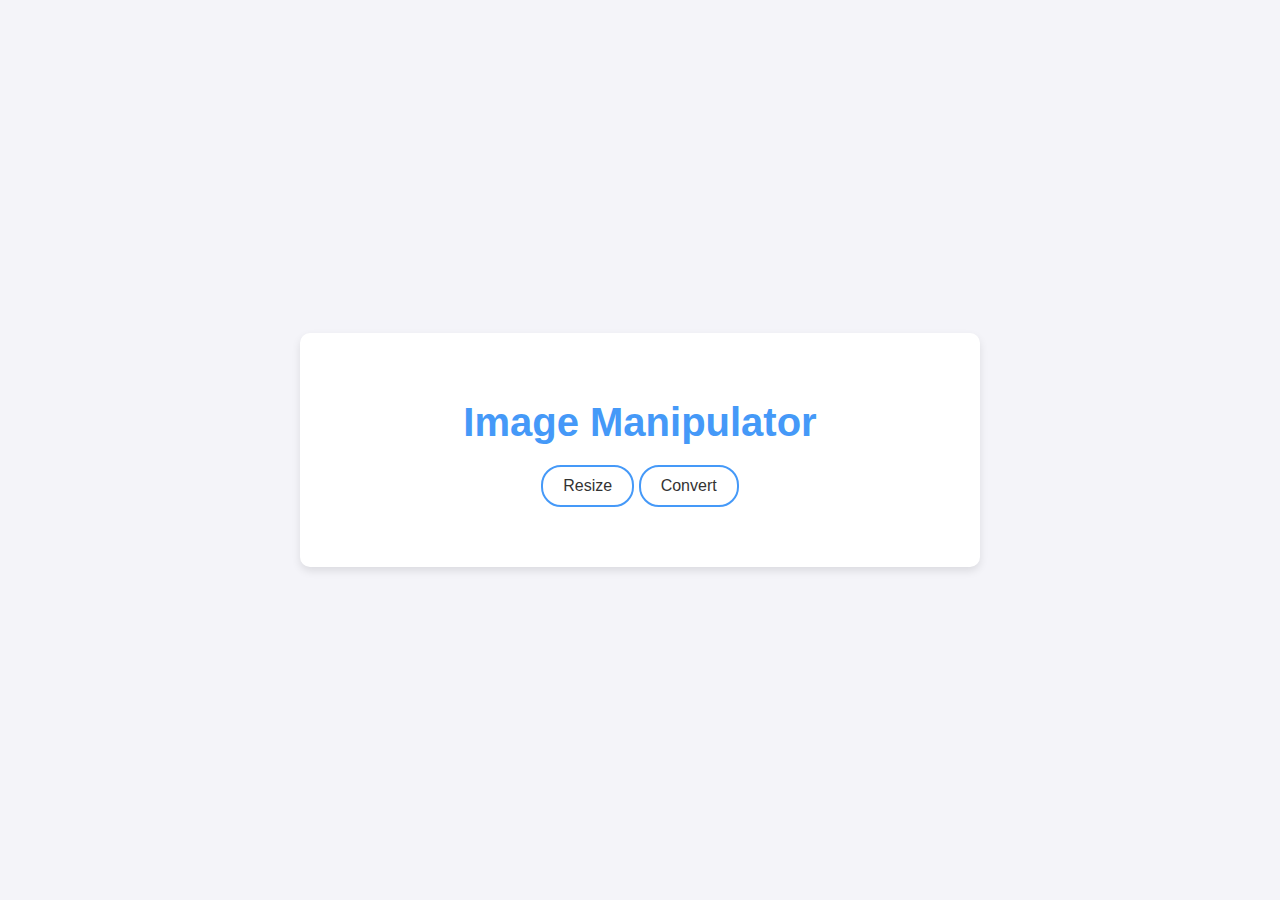
<file: index.html>
<!DOCTYPE html>
<html lang="en">
<head>
    <meta charset="UTF-8">
    <meta name="viewport" content="width=device-width, initial-scale=1.0">
    <style>
        body {
            font-family: Arial, sans-serif;
            background-color: #f4f4f9;
            color: #333;
            margin: 0;
            padding: 0;
            display: flex;
            justify-content: center;
            align-items: center;
            height: 100vh;
            flex-direction: column;
        }
        .container {
            text-align: center;
            background-color: #fff;
            padding: 40px;
            border-radius: 10px;
            box-shadow: 0 4px 8px rgba(0, 0, 0, 0.1);
            max-width: 600px;
            width: 100%;
        }
        h1 {
            font-size: 2.5rem;
            color: #4599f8;
            margin-bottom: 20px;
        }
        p {
            font-size: 1.1rem;
            line-height: 1.6;
            margin-bottom: 20px;
        }
        .button {
            display: inline-block;
            padding: 10px 20px;
            font-size: 1rem;
            color: #333;
            background-color: transparent;
            border: 2px solid #4599f8;
            text-decoration: none;
            border-radius: 20px; /* Rounded corners */
            transition: background-color 0.3s ease, color 0.3s ease;
        }
        .button:hover {
            background-color: #4599f8;
            color: white;
        }
        .footer {
            margin-top: 20px;
            font-size: 0.9rem;
            color: #777;
        }
    </style>
</head>
<body>
    <div class="container">
        <h1>Image Manipulator</h1>
        <a href="resize.html" class="button">Resize</a>
        <a href="convert.html" class="button">Convert</a>
        <div class="footer">
        </div>
    </div>
</body>
</html>
</file>
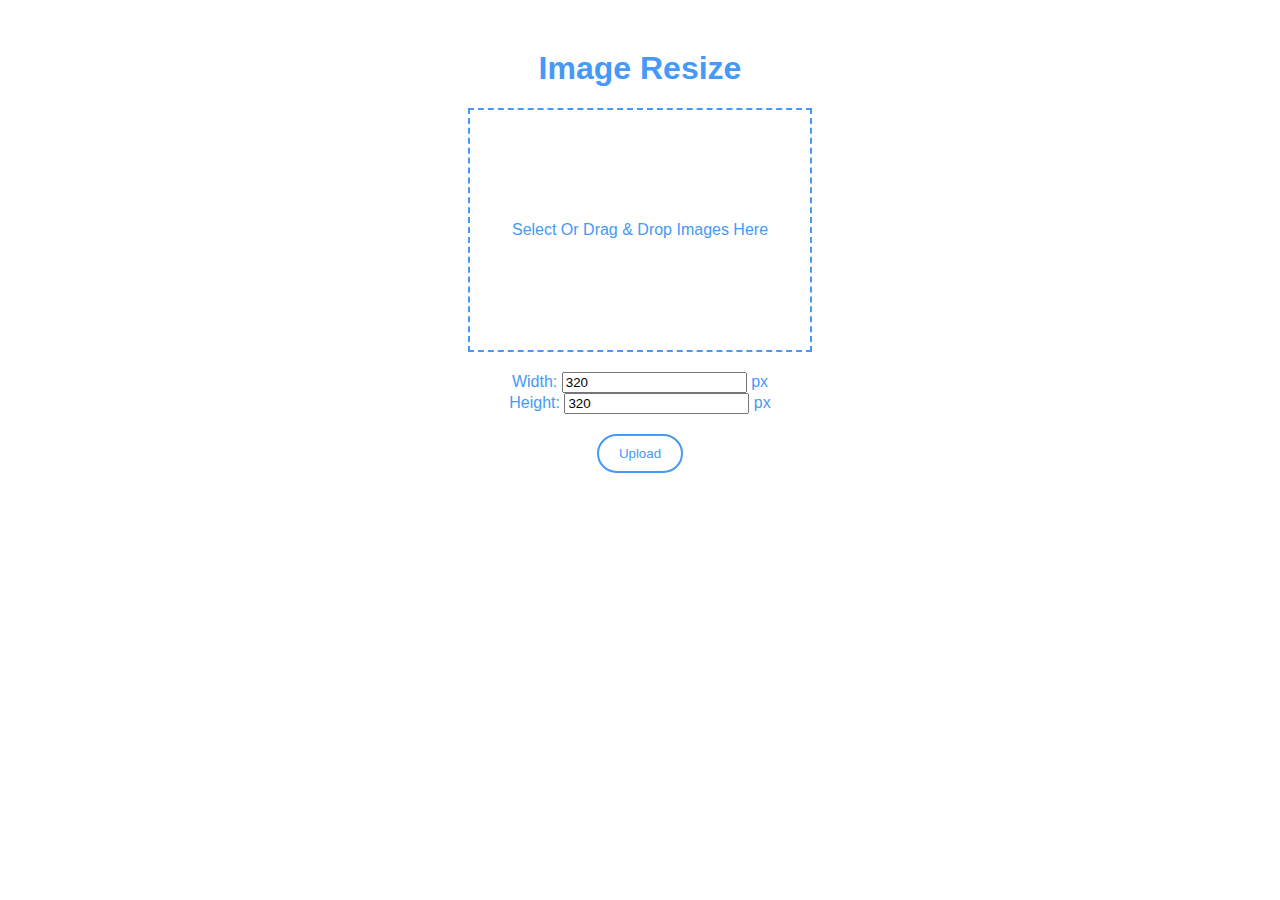
<file: resize.html>
<!DOCTYPE html>
<html lang="en">
<head>
    <meta charset="UTF-8">
    <meta name="viewport" content="width=device-width, initial-scale=1.0">
    <title>Image Resize</title>
    <style>
        body 
        {
            color: #4599f8;
            font-family: Arial, sans-serif;
            text-align: center;
        }
        .upload-container 
        {
            margin-top: 50px;
        }
        .upload-box 
        {
            border: 2px dashed #4599f8;
            padding: 20px;
            margin: 20px auto;
            width: 300px;
            height: 200px;
            cursor: pointer;
            display: flex;
            align-items: center;
            justify-content: center;
            position: relative;
            overflow: hidden;
        }
        .upload-box:hover 
        {
            border: 2px solid #4599f8;
        }
        .upload-box img 
        {
            max-width: 100%;
            max-height: 100%;
            display: none;
            position: absolute;
        }
        .dimensions 
        {
            margin-top: 20px;
        }
        .button-container 
        {
            display: flex;
            justify-content: center;
            gap: 10px;
            margin-top: 20px;
        }
        button 
        {
            background-color: transparent;
            border: 2px solid #4599f8;
            color: #4599f8;
            padding: 10px 20px;
            cursor: pointer;
            border-radius: 20px;
        }
        button:hover 
        {
            background-color: #4599f8;
            color: white;
        }
        #status 
        {
            margin-top: 10px;
            font-weight: bold;
        }
        #result-container 
        {
            margin-top: 30px;
            display: none;
        }
        #processed-image 
        {
            max-width: 400px;
            max-height: 400px;
            border: 2px solid #4599f8;
            margin: 20px 0;
        }
        .download-btn 
        {
            background-color: #4599f8;
            color: white;
        }
        .download-btn:hover 
        {
            background-color: #367ac5;
        }
    </style>
</head>
<body>
    <div class="upload-container">
        <h1>Image Resize</h1>
        <div class="upload-box" id="upload-box">
            <p id="upload-text">Select Or Drag & Drop Images Here</p>
            <img id="preview-image" alt="Preview">
            <input type="file" id="file-input" style="display:none;" accept="image/*">
        </div>
        <div class="dimensions">
            <label for="width">Width:</label>
            <input type="number" id="width" value="320"> px
            <br>
            <label for="height">Height:</label>
            <input type="number" id="height" value="320"> px
        </div>
        <div class="button-container">
            <button onclick="uploadImage()">Upload</button>
        </div>
        <p id="status"></p>
        <div id="result-container">
            <img id="processed-image" alt="Processed Image">
            <div class="button-container">
                <button class="download-btn" onclick="downloadImage()">Download Image</button>
            </div>
        </div>
    </div>

    <script>
        const API_GATEWAY_URL = "https://17vqrak0vj.execute-api.ap-northeast-1.amazonaws.com/prod/upload";
        const CLOUDFRONT_URL = "https://d24tqwhqu0ov5p.cloudfront.net"; 
        
        let currentFileName = '';
        let processedImageUrl = '';

        document.getElementById("upload-box").addEventListener("click", function () 
        {
            document.getElementById("file-input").click();
        });

        document.getElementById("file-input").addEventListener("change", function (event) 
        {
            const file = event.target.files[0];
            if (file) {
                const reader = new FileReader();
                reader.onload = function (e) {
                    const img = document.getElementById("preview-image");
                    img.src = e.target.result;
                    img.style.display = "block";
                    document.getElementById("upload-text").style.display = "none";
                };
                reader.readAsDataURL(file);
            }
        });

        async function uploadImage() 
        {
            const fileInput = document.getElementById("file-input");
            const file = fileInput.files[0];
            if (!file) 
            {
                alert("Please select an image.");
                return;
            }
            
            const width = document.getElementById("width").value;
            const height = document.getElementById("height").value;
            if (isNaN(width) || isNaN(height) || width <= 0 || height <= 0) 
            {
                alert("Please enter valid width and height values.");
                return;
            }
            
            document.getElementById("status").textContent = "Requesting upload URL...";
            
            try {
                const response = await fetch(API_GATEWAY_URL, 
                {
                    method: "POST",
                    headers: { "Content-Type": "application/json" },
                    body: JSON.stringify
                    ({
                        fileName: file.name,
                        fileSize: file.size,
                        contentType: file.type,
                        width: width,
                        height: height
                    })
                });
                
                const jsonResponse = await response.json();
                if (!jsonResponse.body) {
                    console.error("API response does not contain 'body':", jsonResponse);
                    return;
                }

                const responseData = JSON.parse(jsonResponse.body);
                if (!responseData.presignedUrl) {
                    console.error("Pre-signed URL missing from response!", responseData);
                    return;
                }

                const presignedUrl = responseData.presignedUrl;

                // Upload to S3
                const uploadResponse = await fetch(presignedUrl, 
                {
                    method: "PUT",
                    body: file,
                    headers: { "Content-Type": file.type }
                });

                if (uploadResponse.ok) 
                {
                    document.getElementById("status").textContent = "Image uploaded successfully!";
                    currentFileName = file.name;
                    const fileExtension = currentFileName.split('.').pop();
                    const newFileName = `${width}x${height}.${fileExtension}`;
                    processedImageUrl = `${CLOUDFRONT_URL}/${newFileName}`;
                    
                    // Display processed image
                    const processedImg = document.getElementById("processed-image");
                    processedImg.src = processedImageUrl;
                    document.getElementById("result-container").style.display = "block";
                    
                    // Handle image loading status
                    processedImg.onerror = () => 
                    {
                        document.getElementById("status").textContent = "Processed image not available yet";
                        processedImg.style.display = "none";
                    };
                    processedImg.onload = () => 
                    {
                        document.getElementById("status").textContent = "Processed image ready!";
                        processedImg.style.display = "block";
                    };
                } else 
                    {
                        document.getElementById("status").textContent = "Upload failed.";
                    }   
            } 
            catch (err) 
            {
                console.error("Error:", err);
                document.getElementById("status").textContent = "Upload failed.";
            }
        }

        async function downloadImage() 
        {
            if (!processedImageUrl) 
            {
                alert("No image to download");
                return;
            }

            try 
            {
                const response = await fetch(processedImageUrl);
                const blob = await response.blob();
                const url = window.URL.createObjectURL(blob);
                const a = document.createElement('a');
                a.href = url;
                a.download = `resized-${newFileName}`;
                document.body.appendChild(a);
                a.click();
                window.URL.revokeObjectURL(url);
                document.body.removeChild(a);
                document.getElementById("status").textContent = "Download started!";
            } catch (error) 
            {
                console.error("Download failed:", error);
                document.getElementById("status").textContent = "Download failed";
            }
        }
    </script>
</body>
</html>
</file>
